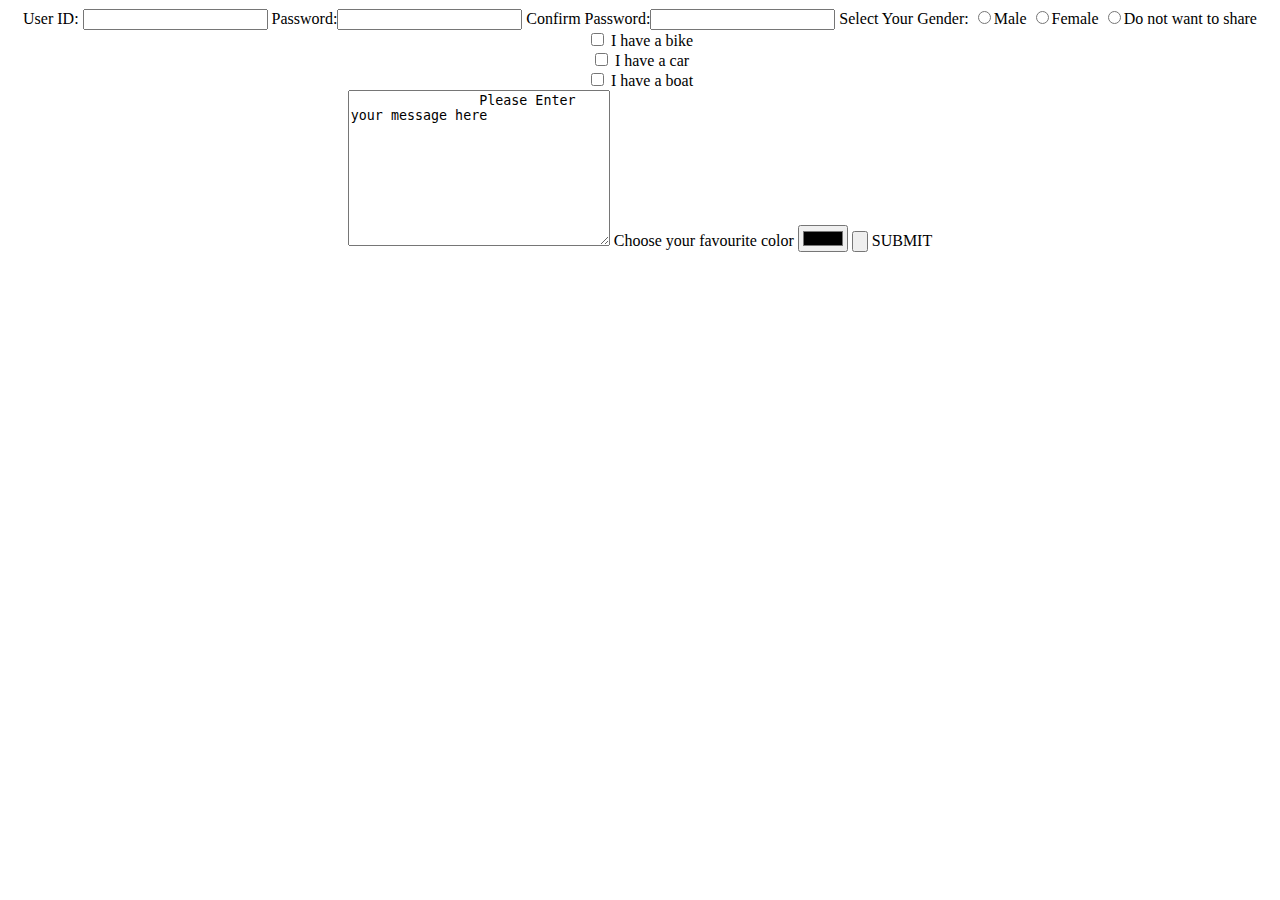
<file: form.html>
<!DOCTYPE html>
<head>
    <title>Form</title>
</head>
<body>
    <center>
        <form>
            User ID: <input type="Text">
            Password:<input type="Password">
            Confirm Password:<input type="Password">
            Select Your Gender:
            <input type="radio" name="Gender">Male
            <input type="radio" name="Gender">Female
            <input type="radio" name="Gender">Do not want to share
            <div><input type="checkbox" id="vehicle1" name="vehicle1" value="Bike">
                <label for="vehicle1"> I have a bike</label><br>
                <input type="checkbox" id="vehicle2" name="vehicle2" value="Car">
                <label for="vehicle2"> I have a car</label><br>
                <input type="checkbox" id="vehicle3" name="vehicle3" value="Boat">
                <label for="vehicle3"> I have a boat</label>
            </div>
            <textarea name="message" rows="10" cols="30">
                Please Enter your message here
            </textarea>
            Choose your favourite color
            <input type="Color">

            <input type="button"> SUBMIT 
            
            
        </form>
    </center>
</body>
</html>
</file>
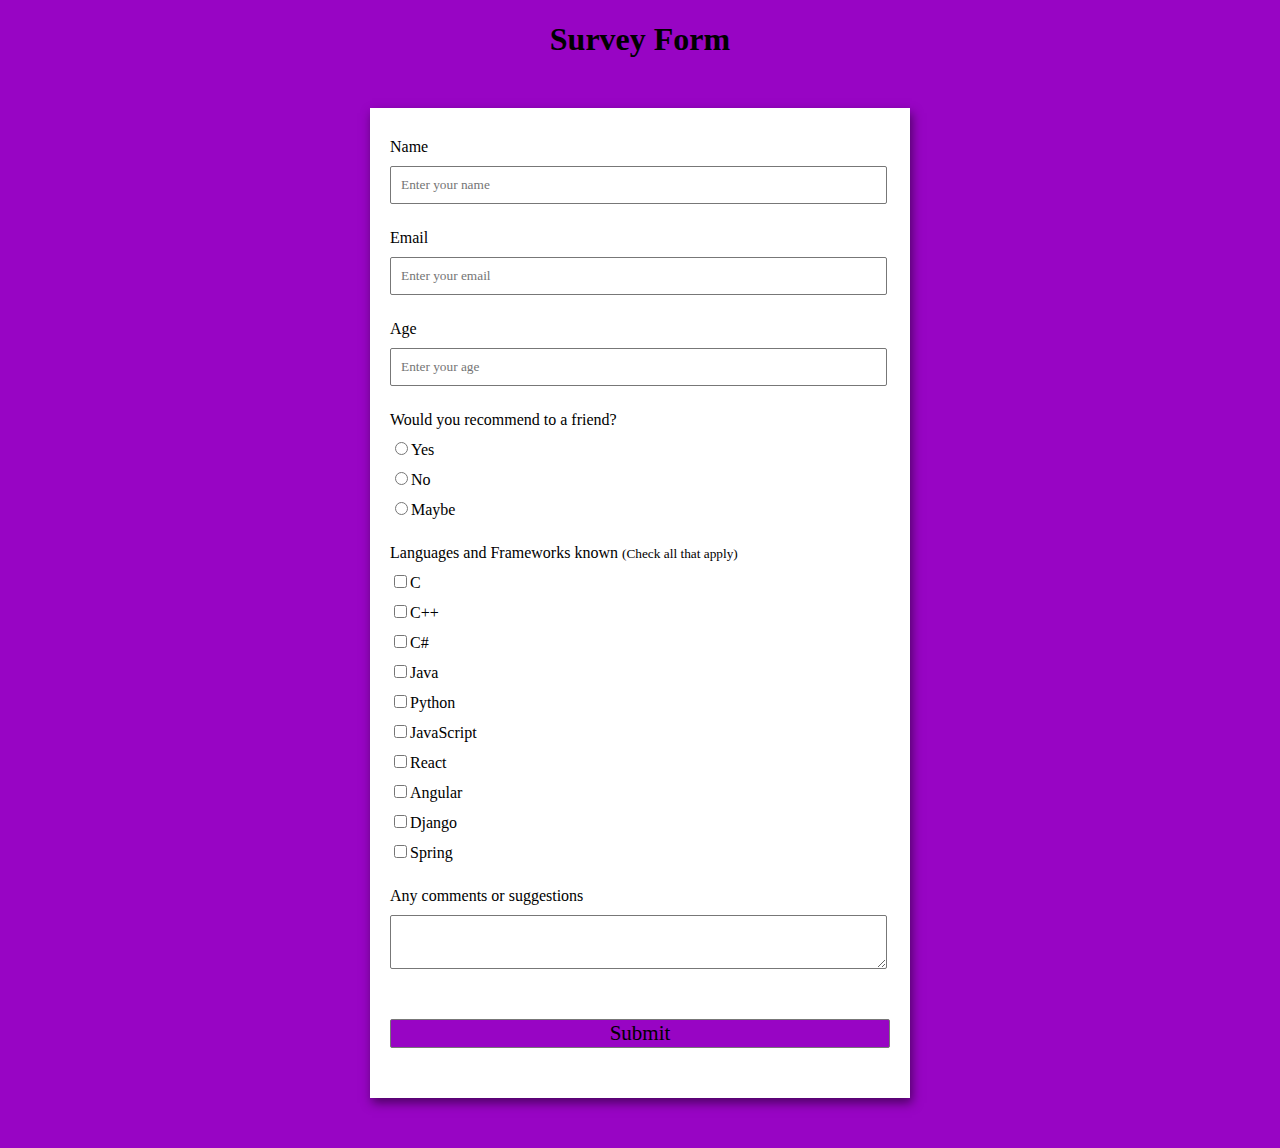
<file: formwithcss.html>
<!DOCTYPE html>
<head>
    <title>Form With CSS</title>
    <link rel="stylesheet" href="mystyle.css">
</head>
<body>
    <h1>Survey Form</h1>
  
    <form id="form">
 
        <div class="form-control">
            <label for="name" id="label-name">
                Name
            </label>
 
            <input type="text"
                   id="name"
                   placeholder="Enter your name" />
        </div>
  
        <div class="form-control">
            <label for="email" id="label-email">
                Email
            </label>
 
            <input type="email"
                   id="email"
                   placeholder="Enter your email" />
        </div>
  
        <div class="form-control">
            <label for="age" id="label-age">
                Age
            </label>
 
            <input type="text"
                   id="age"
                   placeholder="Enter your age" />
        </div>
  
        <div class="form-control">
            <label>
                Would you recommend to a friend?
            </label>
 
            <!-- Input Type Radio Button -->
            <label for="recommed-1">
                <input type="radio"
                       id="recommed-1"
                       name="recommed">Yes</input>
            </label>
            <label for="recommed-2">
                <input type="radio"
                       id="recommed-2"
                       name="recommed">No</input>
            </label>
            <label for="recommed-3">
                <input type="radio"
                       id="recommed-3"
                       name="recommed">Maybe</input>
            </label>
        </div>
  
        <div class="form-control">
            <label>Languages and Frameworks known
                <small>(Check all that apply)</small>
            </label>
            <label for="inp-1">
                <input type="checkbox"
                       name="inp">C</input></label>
            <label for="inp-2">
                <input type="checkbox"
                       name="inp">C++</input></label>
            <label for="inp-3">
                <input type="checkbox"
                       name="inp">C#</input></label>
            <label for="inp-4">
                <input type="checkbox"
                       name="inp">Java</input></label>
            <label for="inp-5">
                <input type="checkbox"
                       name="inp">Python</input></label>
            <label for="inp-6">
                <input type="checkbox"
                       name="inp">JavaScript</input></label>
            <label for="inp-7">
                <input type="checkbox"
                       name="inp">React</input></label>
            <label for="inp-7">
                <input type="checkbox"
                       name="inp">Angular</input></label>
            <label for="inp-7">
                <input type="checkbox"
                       name="inp">Django</input></label>
            <label for="inp-7">
                <input type="checkbox"
                       name="inp">Spring</input></label>
        </div>
  
        <div class="form-control">
            <label for="comment">
                Any comments or suggestions
            </label>
 
            <textarea name="comment" id="comment"
                placeholder="Enter your comment here">
            </textarea>
        </div>
  
        <button type="submit" value="submit">
            Submit
        </button>
    </form>
</body>
  
</html>
</file>
<file: mystyle.css>
/* Styling the Body element i.e. Color,
        Font, Alignment */
        body {
            background-color: #9805c4;
            font-family: Verdana;
            text-align: center;
        }
 
        /* Styling the Form (Color, Padding, Shadow) */
        form {
            background-color: #fff;
            max-width: 500px;
            margin: 50px auto;
            padding: 30px 20px;
            box-shadow: 2px 5px 10px rgba(0, 0, 0, 0.5);
        }
 
        /* Styling form-control Class */
        .form-control {
            text-align: left;
            margin-bottom: 25px;
        }
 
        /* Styling form-control Label */
        .form-control label {
            display: block;
            margin-bottom: 10px;
        }
 
        /* Styling form-control input,
        select, textarea */
        .form-control input,
        .form-control select,
        .form-control textarea {
            border: 1px solid #777;
            border-radius: 2px;
            font-family: inherit;
            padding: 10px;
            display: block;
            width: 95%;
        }
 
        /* Styling form-control Radio
        button and Checkbox */
        .form-control input[type="radio"],
        .form-control input[type="checkbox"] {
            display: inline-block;
            width: auto;
        }
 
        /* Styling Button */
        button {
            background-color: #9805c4;
            border: 1px solid #777;
            border-radius: 2px;
            font-family: inherit;
            font-size: 21px;
            display: block;
            width: 100%;
            margin-top: 50px;
            margin-bottom: 20px;
        }
</file>
